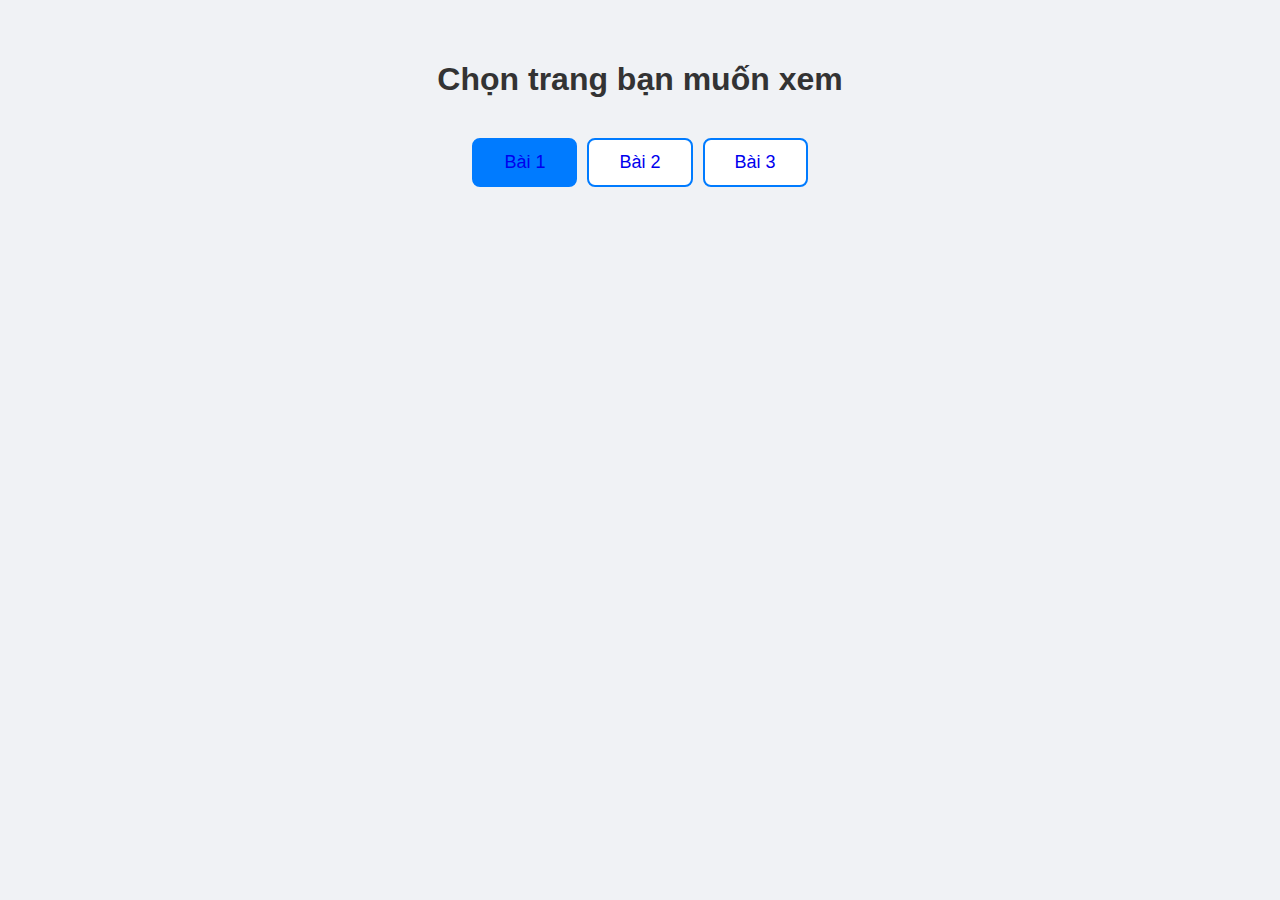
<file: index.htm>
<!DOCTYPE html>
<html lang="vi">
<head>
<meta charset="UTF-8">
<title>Chọn Trang 1 hoặc Trang 2</title>
<style>
  body {
    font-family: Arial, sans-serif;
    background: #f0f2f5;
    margin: 0;
    padding: 40px;
    text-align: center;
  }
  h1 { color: #333; margin-bottom: 40px; }
  a{
    text-decoration: none;
  }
  .tabs {
    display: flex;
    justify-content: center;
    gap: 10px;
    margin-bottom: 30px;
  }
  .tab-btn {
    padding: 12px 30px;
    font-size: 18px;
    background: white;
    border: 2px solid #007bff;
    border-radius: 8px;
    cursor: pointer;
    transition: all 0.3s;
  }
  .tab-btn.active {
    background: #007bff;
    color: white;
  }
  
  /* Nội dung các trang */
  .page {
    display: none;
    background: white;
    padding: 40px;
    border-radius: 12px;
    box-shadow: 0 5px 20px rgba(0,0,0,0.1);
    max-width: 700px;
    margin: 0 auto;
    min-height: 400px;
  }
  .page.active {
    display: block;
    animation: fadeIn 0.5s;
  }
  @keyframes fadeIn {
    from { opacity: 0; transform: translateY(20px); }
    to   { opacity: 1; transform: translateY(0); }
  }
</style>
</head>
<body>
<h1>Chọn trang bạn muốn xem</h1>
<div class="tabs">
  <button class="tab-btn active" ><a href="bai01.html">Bài 1</a></button>
  <button class="tab-btn" ><a href="bai02.htm">Bài 2</a></button>
    <button class="tab-btn"><a href="baitap03.html">Bài 3</a></button>

</div>

<script>
function showPage(n) {
  document.querySelectorAll('.page').forEach(p => p.classList.remove('active'));
  document.querySelectorAll('.tab-btn').forEach(b => b.classList.remove('active'));
  
  document.getElementById('page' + n).classList.add('active');
  event.target.classList.add('active');
}
</script>

</body>
</html>
</file>
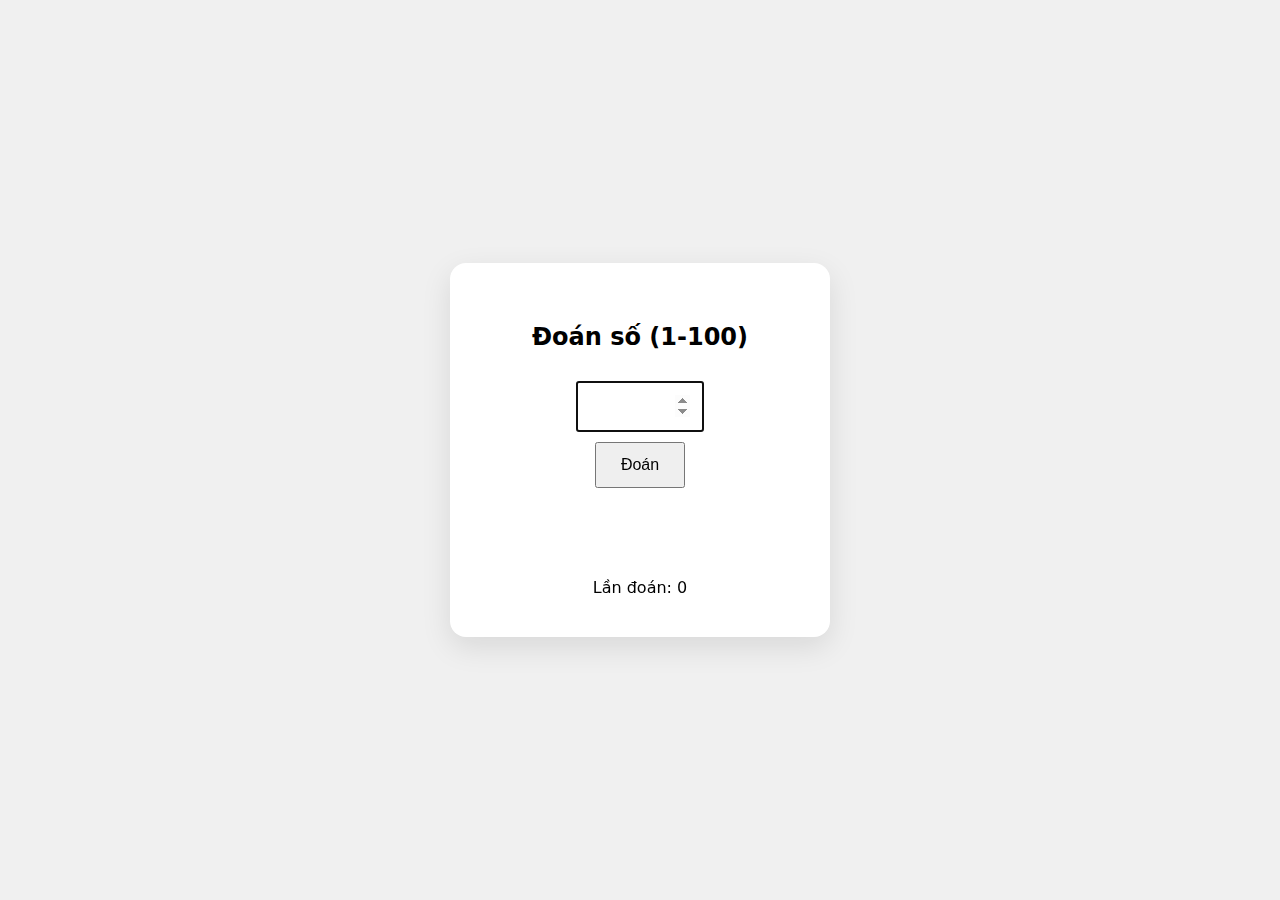
<file: bai02.htm>
<!DOCTYPE html>
<html lang="vi">
<head>
<meta charset="UTF-8">
<title>Đoán số 1-100</title>
<style>
  body{
    font-family: system-ui, sans-serif;
    display: grid;
    place-items: center;
    height: 100vh;
    margin:0;
    background:#f0f0f0;
  }
  .box{
    text-align:center;
    background:white;
    padding:40px;
    border-radius:16px;
    box-shadow:0 10px 30px rgba(0,0,0,0.1);
    min-width:300px;
  }
  input{
    width:100px;
    padding:12px;
    font-size:20px;
    text-align:center;
    margin:10px 0;
  }
  button{
    padding:12px 24px;
    font-size:16px;
    cursor:pointer;
  }
  .msg{font-size:22px; margin:20px 0; min-height:50px;}
</style>
</head>
<body>

<div class="box">
  <h2>Đoán số (1-100)</h2>
  <input type="number" id="num" min="1" max="100" autofocus>
  <br>
  <button onclick="check()">Đoán</button>
  <div class="msg" id="msg"></div>
  <div>Lần đoán: <span id="count">0</span></div>
  <button onclick="reset()" id="again" style="display:none;margin-top:20px">Chơi lại</button>
</div>

<script>
let target = Math.floor(Math.random()*100)+1;
let tries = 0;

function check(){
  let guess = +document.getElementById("num").value;
  let msg = document.getElementById("msg");
  tries++;
  document.getElementById("count").textContent = tries;

  if(!guess || guess<1 || guess>100){
    msg.textContent = "Nhập số từ 1 đến 100!";
    return;
  }

  if(guess < target) msg.textContent = "Quá thấp ↑";
  else if(guess > target) msg.textContent = "Quá cao ↓";
  else {
    msg.innerHTML = `Chính xác! Chỉ ${tries} lần 🎉`;
    document.getElementById("num").disabled = true;
    document.getElementById("again").style.display = "inline";
    confetti();
  }
  
  document.getElementById("num").value = "";
}

function reset(){
  target = Math.floor(Math.random()*100)+1;
  tries = 0;
  document.getElementById("count").textContent = "0";
  document.getElementById("msg").textContent = "";
  document.getElementById("num").disabled = false;
  document.getElementById("again").style.display = "none";
  document.getElementById("num").focus();
}

function confetti(){
  const c = document.createElement("canvas");
  c.style.position="fixed"; c.style.inset="0"; c.style.pointerEvents="none"; c.style.zIndex="9999";
  document.body.appendChild(c);
  const ctx = c.getContext("2d");
  c.width = innerWidth; c.height = innerHeight;
  let p=[];
  for(let i=0;i<200;i++){
    p.push({
      x:Math.random()*c.width,
      y:Math.random()*c.height-100,
      s:3+Math.random()*5,
      color:`hsl(${Math.random()*360},100%,50%)`,
      r:Math.random()*4
    });
  }
  function draw(){
    ctx.clearRect(0,0,c.width,c.height);
    p.forEach(e=>{
      ctx.fillStyle=e.color;
      ctx.fillRect(e.x,e.y,e.s,e.s);
      e.y += e.r+3;
      e.x += Math.sin(e.y/20)*3;
      if(e.y>c.height) e.y=-10;
    });
    requestAnimationFrame(draw);
  }
  draw();
  setTimeout(()=>c.remove(),4000);
}

document.getElementById("num").addEventListener("keypress", e=> e.key==="Enter"&&check());
</script>
</body>
</html>
</file>
